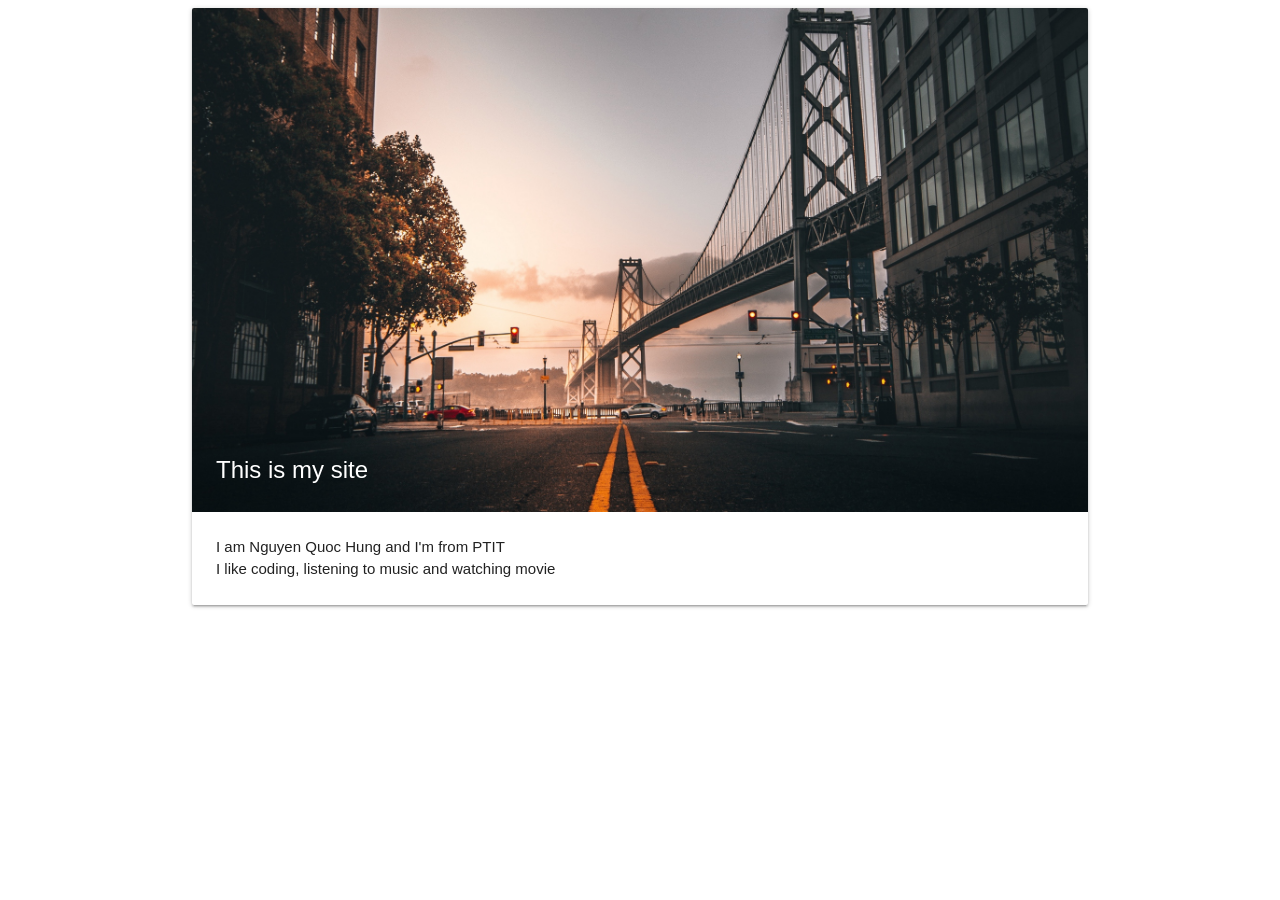
<file: index.html>
<html lang="en">
<head>
  <meta charset="UTF-8">
  <meta name="viewport" content="width=device-width, initial-scale=1.0">
  <meta http-equiv="X-UA-Compatible" content="ie=edge">
  <!-- Compiled and minified CSS -->
  <link rel="stylesheet" href="https://cdnjs.cloudflare.com/ajax/libs/materialize/1.0.0/css/materialize.min.css">
  <title>Quoc Hung Blog</title>
</head>
<body>
  <div class="container">
    <div class="card">
      <div class="card-image">
        <img src="pic.jpg" class="responsive-img"/>
        <span class="card-title">This is my site</span>
      </div>
      <div class="card-content">
        <p>I am Nguyen Quoc Hung and I'm from PTIT</p>
        <p>I like coding, listening to music and watching movie</p>
      </div>
    </div>
  </div>  
</body>
</html>
</file>
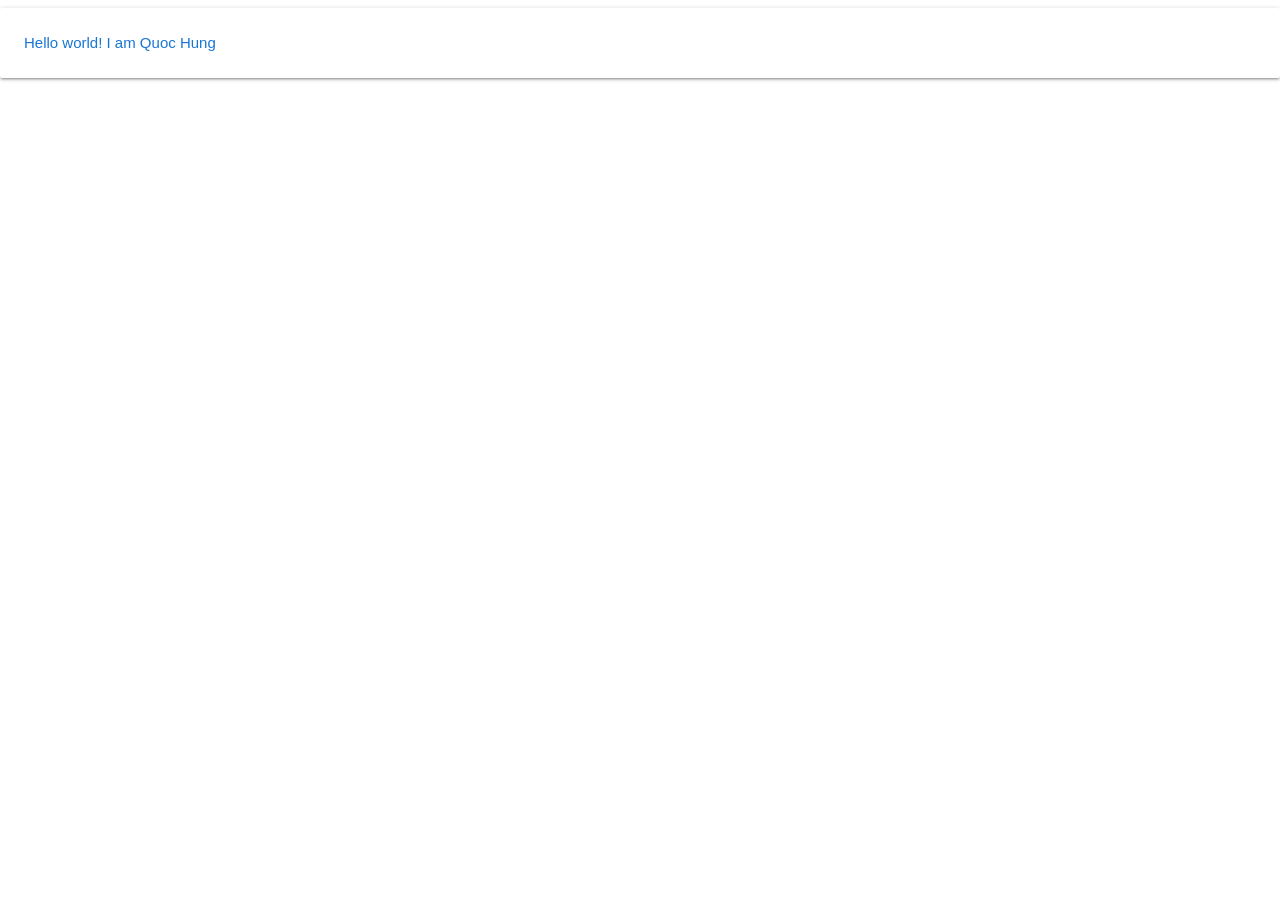
<file: test/index.html>
<html lang="en">
<head>
  <meta charset="UTF-8">
  <meta name="viewport" content="width=device-width, initial-scale=1.0">
  <meta http-equiv="X-UA-Compatible" content="ie=edge">
  <!-- Compiled and minified CSS -->
  <link rel="stylesheet" href="https://cdnjs.cloudflare.com/ajax/libs/materialize/1.0.0/css/materialize.min.css">
  <title>Quoc Hung Blog</title>
</head>
<body>
  <div class="card-panel">
    <span class="blue-text text-darken-2">Hello world! I am Quoc Hung</span>
  </div>
</body>
</html>
</file>
